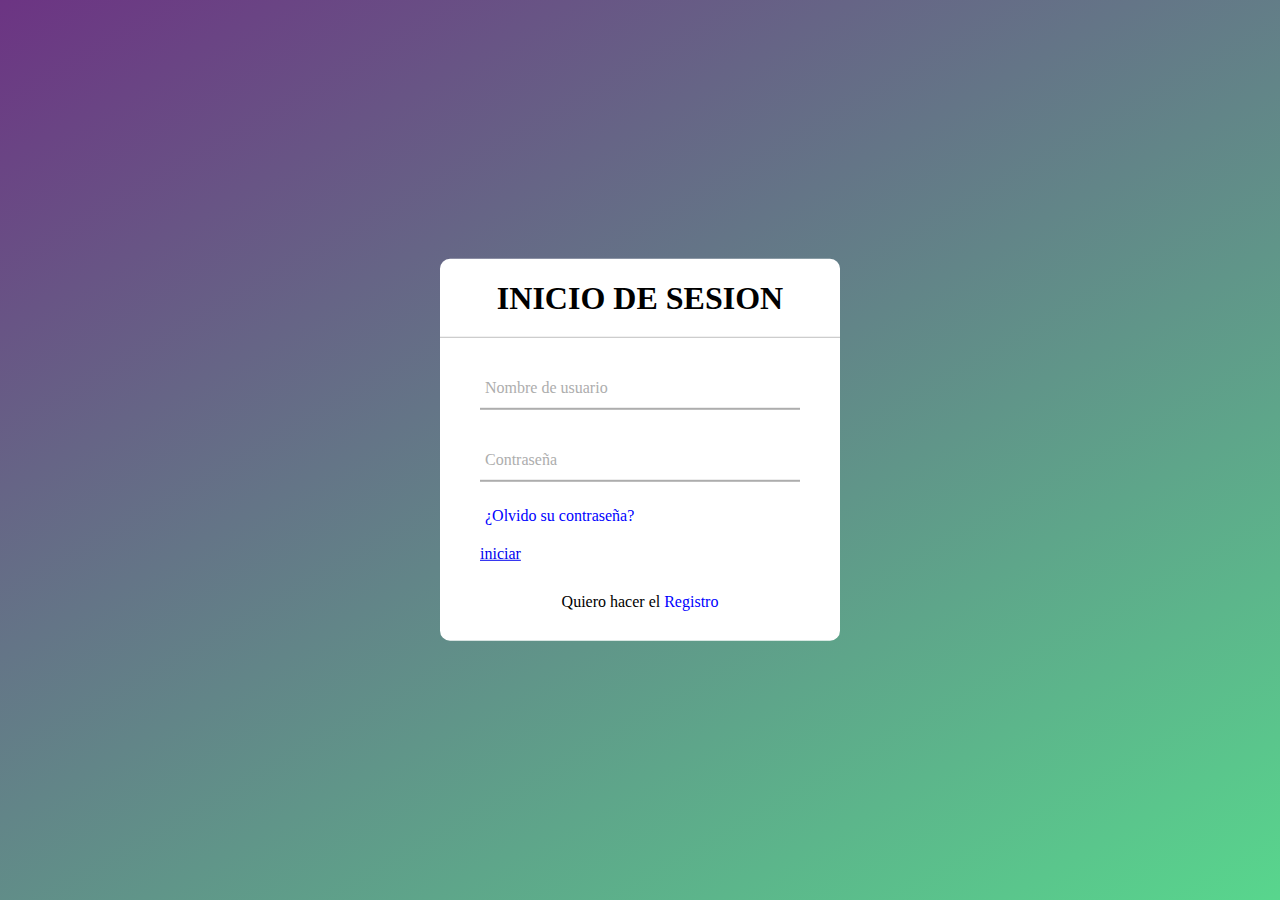
<file: login.html>
<!DOCTYPE html>
<html lang="en">
<head>
    <meta charset="UTF-8">
    <meta name="viewport" content="width=device-width, initial-scale=1.0">
    <title>login</title>
    <link rel="stylesheet" href="css/login.css">
</head>
<body>
    <div class="formulario">
        <h1>INICIO DE SESION</h1>
        <form method="post">
            <div class="username">
                <input type="text" id="nombre" required>
                <label for="nombre">Nombre de usuario</label>
            </div>
            <div class="username">
                <input type="password" id="pass" required>
                <label for="pass">Contraseña</label>
            </div>  
            <div class="recordar">¿Olvido su contraseña?</div>
            <a href="reserva.html">iniciar</a>
            <div class="registrarse">
                Quiero hacer el <a href="registro.html">Registro</a>
            </div>
        </form>
    </div>
    
</body>
</html>
</file>
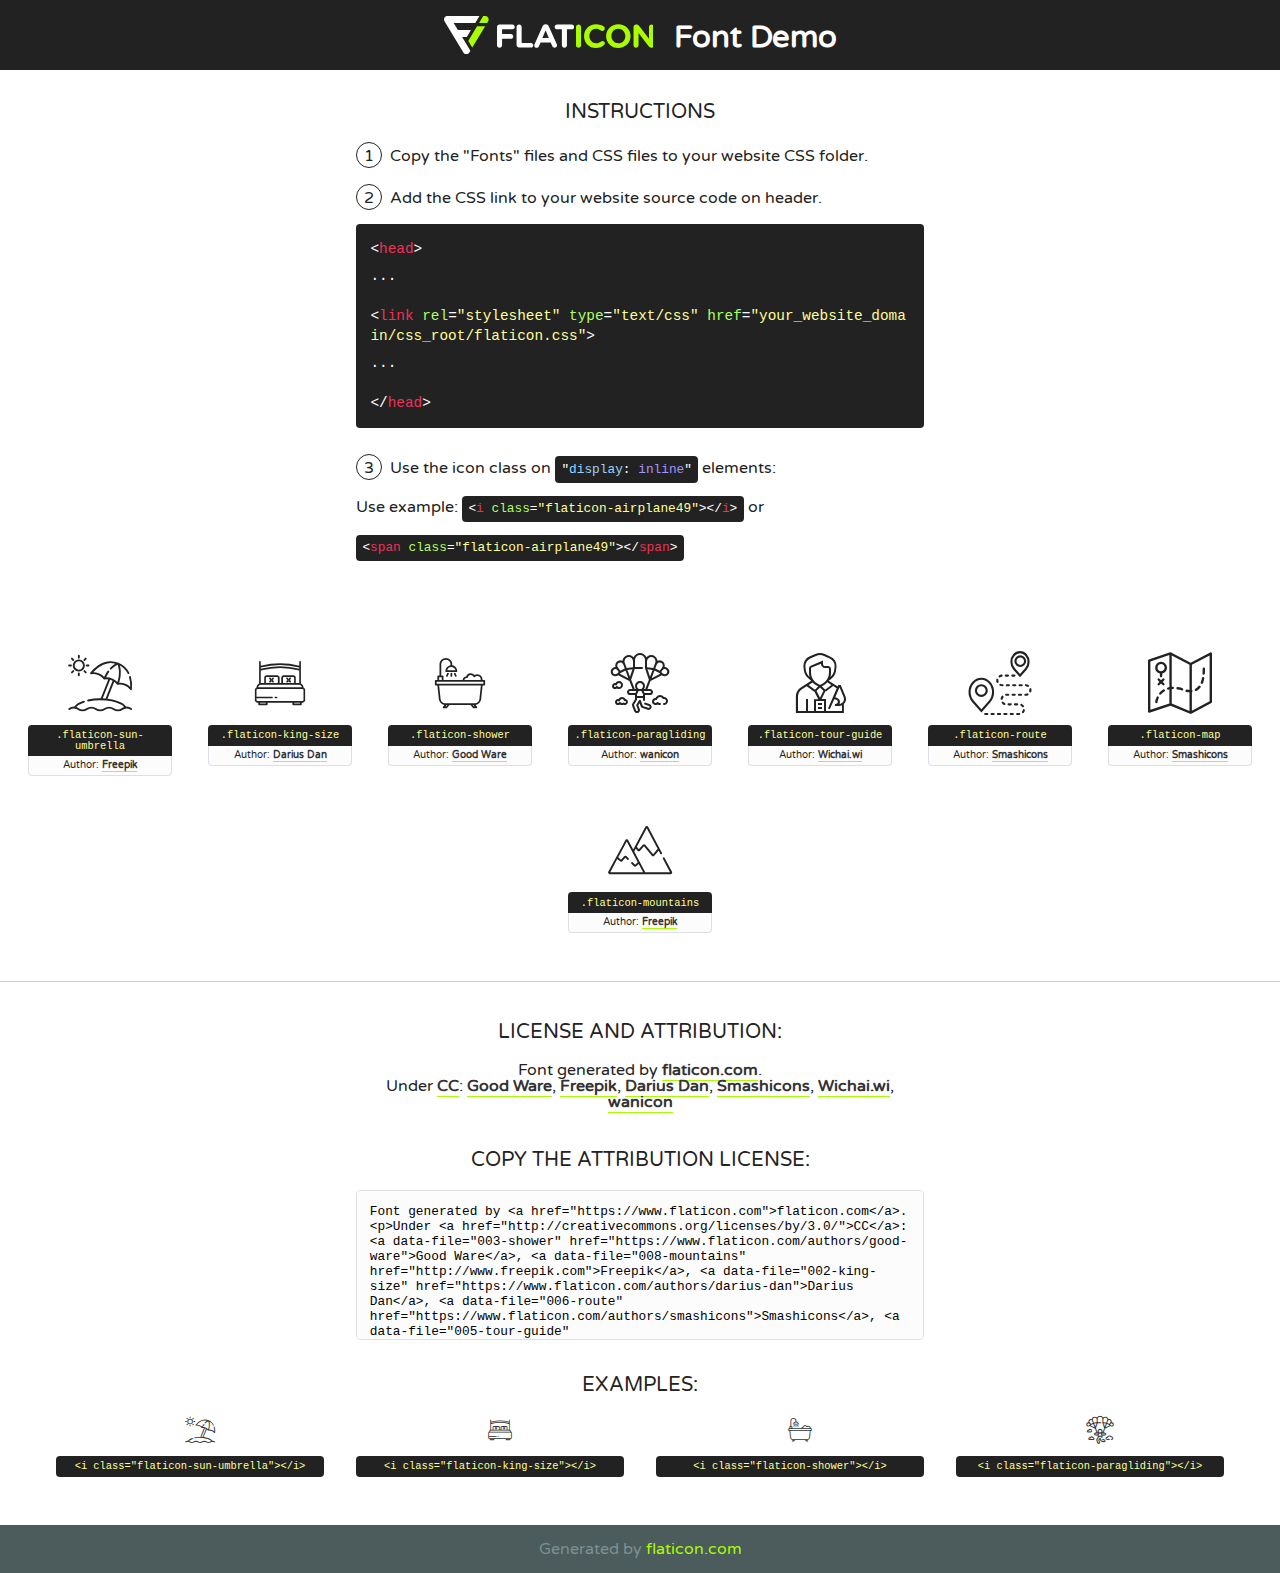
<file: fonts/flaticon/font/flaticon.html>
<!DOCTYPE html>
<!--
  Flaticon icon font: Flaticon
  Creation date: 22/08/2019 02:16
-->
<html>
<!DOCTYPE html>
<html>

<head>
    <title>Flaticon WebFont</title>
    <link href="http://fonts.googleapis.com/css?family=Varela+Round" rel="stylesheet" type="text/css" />
    <link rel="stylesheet" type="text/css" href="flaticon.css">
    <meta charset="UTF-8">
    <style>
    html, body, div, span, applet, object, iframe,
    h1, h2, h3, h4, h5, h6, p, blockquote, pre,
    a, abbr, acronym, address, big, cite, code,
    del, dfn, em, img, ins, kbd, q, s, samp,
    small, strike, strong, sub, sup, tt, var,
    b, u, i, center,
    dl, dt, dd, ol, ul, li,
    fieldset, form, label, legend,
    table, caption, tbody, tfoot, thead, tr, th, td,
    article, aside, canvas, details, embed, 
    figure, figcaption, footer, header, hgroup, 
    menu, nav, output, ruby, section, summary,
    time, mark, audio, video {
        margin: 0;
        padding: 0;
        border: 0;
        font-size: 100%;
        font: inherit;
        vertical-align: baseline;
    }
    /* HTML5 display-role reset for older browsers */
    article, aside, details, figcaption, figure, 
    footer, header, hgroup, menu, nav, section {
        display: block;
    }
    body {
        line-height: 1;
    }
    ol, ul {
        list-style: none;
    }
    blockquote, q {
        quotes: none;
    }
    blockquote:before, blockquote:after,
    q:before, q:after {
        content: '';
        content: none;
    }
    table {
        border-collapse: collapse;
        border-spacing: 0;
    }
    body {
        font-family: 'Varela Round', Helvetica, Arial, sans-serif;
        font-size: 16px;
        color: #222;
    }
    a {
        color: #333;
        border-bottom: 1px solid #a9fd00;
        font-weight: bold;
        text-decoration: none;
    }
    * {
        -moz-box-sizing: border-box;
        -webkit-box-sizing: border-box;
        box-sizing: border-box;
        margin: 0;
        padding: 0;
    }
    [class^="flaticon-"]:before, [class*=" flaticon-"]:before, [class^="flaticon-"]:after, [class*=" flaticon-"]:after {
        font-family: Flaticon;
        font-size: 30px;
        font-style: normal;
        margin-left: 20px;
        color: #333;
    }
    .wrapper {
        max-width: 600px;
        margin: auto;
        padding: 0 1em;
    }
    .title {
        font-size: 1.25em;
        text-align: center;
        margin-bottom: 1em;
        text-transform: uppercase;
    }
    header {
        text-align: center;
        background-color: #222;
        color: #fff;
        padding: 1em;
    }
    header .logo {
        width: 210px;
        height: 38px;
        display: inline-block;
        vertical-align: middle;
        margin-right: 1em;
        border: none;
    }
    header strong {
        font-size: 1.95em;
        font-weight: bold;
        vertical-align: middle;
        margin-top: 5px;
        display: inline-block;
    }
    .demo {
        margin: 2em auto;
        line-height: 1.25em;
    }
    .demo ul li {
        margin-bottom: 1em;
    }
    .demo ul li .num {
        color: #222;
        border-radius: 20px;
        display: inline-block;
        width: 26px;
        padding: 3px;
        height: 26px;
        text-align: center;
        margin-right: 0.5em;
        border: 1px solid #222;
    }
    .demo ul li code {
        background-color: #222;
        border-radius: 4px;
        padding: 0.25em 0.5em;
        display: inline-block;
        color: #fff;
        font-family: Consolas,Monaco,Lucida Console,Liberation Mono,DejaVu Sans Mono,Bitstream Vera Sans Mono,Courier New, monospace;
        font-weight: lighter;
        margin-top: 1em;
        font-size: 0.8em;
        word-break: break-all;
    }
    .demo ul li code.big {
        padding: 1em;
        font-size: 0.9em;
    }
    .demo ul li code .red {
        color: #EF3159;
    }
    .demo ul li code .green {
        color: #ACFF65;
    }
    .demo ul li code .yellow {
        color: #FFFF99;
    }
    .demo ul li code .blue {
        color: #99D3FF;
    }
    .demo ul li code .purple {
        color: #A295FF;
    }
    .demo ul li code .dots {
        margin-top: 0.5em;
        display: block;
    }
    #glyphs {
        border-bottom: 1px solid #ccc;
        padding: 2em 0;
        text-align: center;
    }
    .glyph {
        display: inline-block;
        width: 9em;
        margin: 1em;
        text-align: center;
        vertical-align: top;
        background: #FFF;
    }
    .glyph .glyph-icon {
        padding: 10px;
        display: block;
        font-family:"Flaticon";
        font-size: 64px;
        line-height: 1;
    }
    .glyph .glyph-icon:before {
        font-size: 64px;
        color: #222;
        margin-left: 0;
    }
    .class-name {
        font-size: 0.65em;
        background-color: #222;
        color: #fff;
        border-radius: 4px 4px 0 0;
        padding: 0.5em;
        color: #FFFF99;
        font-family: Consolas,Monaco,Lucida Console,Liberation Mono,DejaVu Sans Mono,Bitstream Vera Sans Mono,Courier New, monospace;
    }
    .author-name {
        font-size: 0.6em;
        background-color: #fcfcfd;
        border: 1px solid #DEDEE4;
        border-top: 0;
        border-radius: 0 0 4px 4px;
        padding: 0.5em;
    }
    .class-name:last-child {
        font-size: 10px;
        color:#888;
    }
    .class-name:last-child a {
        font-size: 10px;
        color:#555;
    }
    .class-name:last-child a:hover {
        color:#a9fd00;
    }
    .glyph > input {
        display: block;
        width: 100px;
        margin: 5px auto;
        text-align: center;
        font-size: 12px;
        cursor: text;
    }
    .glyph > input.icon-input {
        font-family:"Flaticon";
        font-size: 16px;
        margin-bottom: 10px;
    }
    .attribution .title {
        margin-top: 2em;
    }
    .attribution textarea {
        background-color: #fcfcfd;
        padding: 1em;
        border: none;
        box-shadow: none;
        border: 1px solid #DEDEE4;
        border-radius: 4px;
        resize: none;
        width: 100%;
        height: 150px;
        font-size: 0.8em;
        font-family: Consolas,Monaco,Lucida Console,Liberation Mono,DejaVu Sans Mono,Bitstream Vera Sans Mono,Courier New, monospace;
        -webkit-appearance: none;
    }
    .iconsuse {
        margin: 2em auto;
        text-align: center;
        max-width: 1200px;
    }
    .iconsuse:after {
        content: '';
        display: table;
        clear: both;
    }
    .iconsuse .image {
        float: left;
        width: 25%;
        padding: 0 1em;
    }
    .iconsuse .image p {
        margin-bottom: 1em;
    }
    .iconsuse .image span {
        display: block;
        font-size: 0.65em;
        background-color: #222;
        color: #fff;
        border-radius: 4px;
        padding: 0.5em;
        color: #FFFF99;
        margin-top: 1em;
        font-family: Consolas,Monaco,Lucida Console,Liberation Mono,DejaVu Sans Mono,Bitstream Vera Sans Mono,Courier New, monospace;
    }
    #footer {
        text-align: center;
        background-color: #4C5B5C;
        color: #7c9192;
        padding: 1em;
    }
    #footer a {
        border: none;
        color: #a9fd00;
        font-weight: normal;
    }
    @media (max-width: 960px) {
        .iconsuse .image {
            width: 50%;
        }
    }
    @media (max-width: 560px) {
        .iconsuse .image {
            width: 100%;
        }
    }
    </style>
</head>

<body class="characters-off">

    <header>
        <a href="https://www.flaticon.com" target="_blank" class="logo">
            <svg version="1.1" xmlns="http://www.w3.org/2000/svg" xmlns:xlink="http://www.w3.org/1999/xlink" xmlns:a="http://ns.adobe.com/AdobeSVGViewerExtensions/3.0/" viewBox="0 0 560.875 102.036" enable-background="new 0 0 560.875 102.036" xml:space="preserve">
                <defs>
                </defs>
                <g>
                    <g class="letters">
                        <path fill="#ffffff" d="M141.596,29.675c0-3.777,2.985-6.767,6.764-6.767h34.438c3.426,0,6.15,2.728,6.15,6.15
                        c0,3.43-2.724,6.149-6.15,6.149h-27.674v13.091h23.719c3.429,0,6.151,2.724,6.151,6.15c0,3.43-2.723,6.149-6.151,6.149h-23.719
                        v17.574c0,3.773-2.986,6.761-6.764,6.761c-3.779,0-6.764-2.989-6.764-6.761V29.675z"></path>
                        <path fill="#ffffff" d="M193.844,29.149c0-3.781,2.985-6.767,6.764-6.767c3.776,0,6.763,2.985,6.763,6.767v42.957h25.039
                        c3.426,0,6.149,2.726,6.149,6.153c0,3.425-2.723,6.15-6.149,6.15h-31.802c-3.779,0-6.764-2.986-6.764-6.768V29.149z"></path>
                        <path fill="#ffffff" d="M241.891,75.71l21.438-48.407c1.492-3.341,4.215-5.357,7.906-5.357h0.792
                        c3.686,0,6.323,2.017,7.815,5.357l21.439,48.407c0.436,0.967,0.701,1.845,0.701,2.723c0,3.602-2.809,6.501-6.414,6.501
                        c-3.161,0-5.269-1.845-6.499-4.655l-4.132-9.661h-27.059l-4.301,10.102c-1.144,2.631-3.426,4.214-6.237,4.214
                        c-3.517,0-6.24-2.81-6.24-6.325C241.1,77.64,241.451,76.677,241.891,75.71z M279.932,58.666l-8.521-20.297l-8.526,20.297H279.932
                        z"></path>
                        <path fill="#ffffff" d="M314.864,35.387H301.86c-3.429,0-6.239-2.813-6.239-6.238c0-3.429,2.811-6.24,6.239-6.24h39.533
                        c3.426,0,6.237,2.811,6.237,6.24c0,3.425-2.811,6.238-6.237,6.238h-13.001v42.785c0,3.773-2.99,6.761-6.764,6.761
                        c-3.779,0-6.764-2.989-6.764-6.761V35.387z"></path>
                        <path fill="#A9FD00" d="M352.615,29.149c0-3.781,2.985-6.767,6.767-6.767c3.774,0,6.761,2.985,6.761,6.767v49.024
                        c0,3.773-2.987,6.761-6.761,6.761c-3.781,0-6.767-2.989-6.767-6.761V29.149z"></path>
                        <path fill="#A9FD00" d="M374.132,53.836v-0.179c0-17.481,13.178-31.801,32.065-31.801c9.22,0,15.459,2.458,20.557,6.238
                        c1.402,1.054,2.637,2.985,2.637,5.357c0,3.692-2.985,6.59-6.681,6.59c-1.845,0-3.071-0.702-4.044-1.319
                        c-3.776-2.813-7.729-4.393-12.562-4.393c-10.364,0-17.831,8.611-17.831,19.154v0.173c0,10.542,7.291,19.329,17.831,19.329
                        c5.715,0,9.492-1.756,13.359-4.834c1.049-0.874,2.458-1.491,4.039-1.491c3.429,0,6.325,2.813,6.325,6.236
                        c0,2.106-1.056,3.78-2.282,4.834c-5.539,4.834-12.036,7.733-21.878,7.733C387.572,85.464,374.132,71.493,374.132,53.836z"></path>
                        <path fill="#A9FD00" d="M433.009,53.836v-0.179c0-17.481,13.79-31.801,32.766-31.801c18.981,0,32.592,14.143,32.592,31.628v0.173
                        c0,17.483-13.785,31.807-32.769,31.807C446.625,85.464,433.009,71.32,433.009,53.836z M484.224,53.836v-0.179
                        c0-10.539-7.725-19.326-18.626-19.326c-10.893,0-18.449,8.611-18.449,19.154v0.173c0,10.542,7.73,19.329,18.626,19.329
                        C476.676,72.986,484.224,64.378,484.224,53.836z"></path>
                        <path fill="#A9FD00" d="M506.233,29.321c0-3.774,2.99-6.763,6.767-6.763h1.401c3.252,0,5.183,1.583,7.029,3.953l26.093,34.265
                        V29.059c0-3.692,2.99-6.677,6.681-6.677c3.683,0,6.671,2.985,6.671,6.677v48.934c0,3.78-2.987,6.765-6.764,6.765h-0.436
                        c-3.257,0-5.188-1.581-7.034-3.953l-27.056-35.492v32.944c0,3.687-2.985,6.676-6.678,6.676c-3.683,0-6.673-2.989-6.673-6.676
                        V29.321z"></path>
                    </g>
                    <g class="insignia">
                        <path fill="#ffffff" d="M48.372,56.137h12.517l11.156-18.537H37.186L25.688,18.539h57.825L94.668,0H9.271
                        C5.925,0,2.842,1.801,1.198,4.716c-1.644,2.907-1.593,6.482,0.134,9.343l50.38,83.501c1.678,2.781,4.689,4.476,7.938,4.476
                        c3.246,0,6.257-1.695,7.935-4.476l2.898-4.804L48.372,56.137z"></path>
                        <g class="i">
                            <path fill="#A9FD00" d="M93.575,18.539h0.031v0.004l21.652,0.004l2.705-4.488c1.727-2.861,1.778-6.436,0.133-9.343
                            C116.454,1.801,113.371,0,110.026,0h-5.294L93.575,18.539z"></path>
                            <polygon fill="#A9FD00" points="88.291,27.356 64.725,66.486 75.519,84.404 109.942,27.356"></polygon>
                        </g>
                    </g>
                </g>
            </svg>
        </a>
        <strong>Font Demo</strong>
    </header>


    <section class="demo wrapper">

        <p class="title">Instructions</p>

        <ul>
            <li>
                <span class="num">1</span>Copy the "Fonts" files and CSS files to your website CSS folder.
            </li>
            <li>
                <span class="num">2</span>Add the CSS link to your website source code on header.
                <code class="big">
                    &lt;<span class="red">head</span>&gt;
                    <br/><span class="dots">...</span>
                    <br/>&lt;<span class="red">link</span> <span class="green">rel</span>=<span class="yellow">"stylesheet"</span> <span class="green">type</span>=<span class="yellow">"text/css"</span> <span class="green">href</span>=<span class="yellow">"your_website_domain/css_root/flaticon.css"</span>&gt;
                    <br/><span class="dots">...</span>
                    <br/>&lt;/<span class="red">head</span>&gt;
                </code>
            </li>

            <li>
                <p>
                    <span class="num">3</span>Use the icon class on <code>"<span class="blue">display</span>:<span class="purple"> inline</span>"</code> elements:
                    <br />
                    Use example: <code>&lt;<span class="red">i</span> <span class="green">class</span>=<span class="yellow">&quot;flaticon-airplane49&quot;</span>&gt;&lt;/<span class="red">i</span>&gt;</code> or <code>&lt;<span class="red">span</span> <span class="green">class</span>=<span class="yellow">&quot;flaticon-airplane49&quot;</span>&gt;&lt;/<span class="red">span</span>&gt;</code>
            </li>
        </ul>

    </section>




   <section id="glyphs">          
    
      
        <div class="glyph"><div class="glyph-icon flaticon-sun-umbrella"></div>
            <div class="class-name">.flaticon-sun-umbrella</div>
            <div class="author-name">Author: <a data-file="001-sun-umbrella" href="http://www.freepik.com">Freepik</a> </div> 
        </div>        
        
        <div class="glyph"><div class="glyph-icon flaticon-king-size"></div>
            <div class="class-name">.flaticon-king-size</div>
            <div class="author-name">Author: <a data-file="002-king-size" href="https://www.flaticon.com/authors/darius-dan">Darius Dan</a> </div> 
        </div>        
        
        <div class="glyph"><div class="glyph-icon flaticon-shower"></div>
            <div class="class-name">.flaticon-shower</div>
            <div class="author-name">Author: <a data-file="003-shower" href="https://www.flaticon.com/authors/good-ware">Good Ware</a> </div> 
        </div>        
        
        <div class="glyph"><div class="glyph-icon flaticon-paragliding"></div>
            <div class="class-name">.flaticon-paragliding</div>
            <div class="author-name">Author: <a data-file="004-paragliding" href="https://www.flaticon.com/authors/wanicon">wanicon</a> </div> 
        </div>        
        
        <div class="glyph"><div class="glyph-icon flaticon-tour-guide"></div>
            <div class="class-name">.flaticon-tour-guide</div>
            <div class="author-name">Author: <a data-file="005-tour-guide" href="https://www.flaticon.com/authors/wichaiwi">Wichai.wi</a> </div> 
        </div>        
        
        <div class="glyph"><div class="glyph-icon flaticon-route"></div>
            <div class="class-name">.flaticon-route</div>
            <div class="author-name">Author: <a data-file="006-route" href="https://www.flaticon.com/authors/smashicons">Smashicons</a> </div> 
        </div>        
        
        <div class="glyph"><div class="glyph-icon flaticon-map"></div>
            <div class="class-name">.flaticon-map</div>
            <div class="author-name">Author: <a data-file="007-map" href="https://www.flaticon.com/authors/smashicons">Smashicons</a> </div> 
        </div>        
        
        <div class="glyph"><div class="glyph-icon flaticon-mountains"></div>
            <div class="class-name">.flaticon-mountains</div>
            <div class="author-name">Author: <a data-file="008-mountains" href="http://www.freepik.com">Freepik</a> </div> 
        </div>        
        

    </section>



    <section class="attribution wrapper"   style="text-align:center;">

      <div class="title">License and attribution:</div><div class="attrDiv">Font generated by <a href="https://www.flaticon.com">flaticon.com</a>. <div><p>Under <a href="http://creativecommons.org/licenses/by/3.0/">CC</a>: <a data-file="003-shower" href="https://www.flaticon.com/authors/good-ware">Good Ware</a>, <a data-file="008-mountains" href="http://www.freepik.com">Freepik</a>, <a data-file="002-king-size" href="https://www.flaticon.com/authors/darius-dan">Darius Dan</a>, <a data-file="006-route" href="https://www.flaticon.com/authors/smashicons">Smashicons</a>, <a data-file="005-tour-guide" href="https://www.flaticon.com/authors/wichaiwi">Wichai.wi</a>, <a data-file="004-paragliding" href="https://www.flaticon.com/authors/wanicon">wanicon</a></p>  </div>
      </div>
      <div class="title">Copy the Attribution License:</div>

    <textarea onclick="this.focus();this.select();">Font generated by &lt;a href=&quot;https://www.flaticon.com&quot;&gt;flaticon.com&lt;/a&gt;. <p>Under <a href="http://creativecommons.org/licenses/by/3.0/">CC</a>: <a data-file="003-shower" href="https://www.flaticon.com/authors/good-ware">Good Ware</a>, <a data-file="008-mountains" href="http://www.freepik.com">Freepik</a>, <a data-file="002-king-size" href="https://www.flaticon.com/authors/darius-dan">Darius Dan</a>, <a data-file="006-route" href="https://www.flaticon.com/authors/smashicons">Smashicons</a>, <a data-file="005-tour-guide" href="https://www.flaticon.com/authors/wichaiwi">Wichai.wi</a>, <a data-file="004-paragliding" href="https://www.flaticon.com/authors/wanicon">wanicon</a></p>  
     </textarea>

    </section>

    <section class="iconsuse">

          <div class="title">Examples:</div>            
             
            <div class="image">
                <p>
                    <i class="glyph-icon flaticon-sun-umbrella"></i> 
                    <span>&lt;i class=&quot;flaticon-sun-umbrella&quot;&gt;&lt;/i&gt;</span>
                </p>
            </div>
            
            <div class="image">
                <p>
                    <i class="glyph-icon flaticon-king-size"></i> 
                    <span>&lt;i class=&quot;flaticon-king-size&quot;&gt;&lt;/i&gt;</span>
                </p>
            </div>
            
            <div class="image">
                <p>
                    <i class="glyph-icon flaticon-shower"></i> 
                    <span>&lt;i class=&quot;flaticon-shower&quot;&gt;&lt;/i&gt;</span>
                </p>
            </div>
            
            <div class="image">
                <p>
                    <i class="glyph-icon flaticon-paragliding"></i> 
                    <span>&lt;i class=&quot;flaticon-paragliding&quot;&gt;&lt;/i&gt;</span>
                </p>
            </div>
                       
        </div>
                            
    </section>

<div id="footer">
    <div>Generated by <a href="https://www.flaticon.com">flaticon.com</a>
    </div>
</div>



</body>
</html>
</file>
<file: css/login.css>
body{
    margin: 0;
    padding: 0;
    font-family: montserrat;
    background: linear-gradient(150deg, #6c3483, #58d68d);
    height: 100vh;
}
.formulario{
    position: absolute;
    top: 50%;
    left: 50%;
    transform: translate(-50%, -50%);
    width: 400px;
    background: white;
    border-radius: 10px;
}
.formulario h1{
    text-align: center;
    padding: 0 0 20px 0;
    border-bottom: 1px solid silver;
}
.formulario form{
    padding: 0 40px;
    box-sizing: border-box;
}
form .username{
    position: relative;
    border-bottom: 2px solid #adadad;
    margin: 30px 0;
}
.username input{
    width: 100%;
    padding: 0 5px;
    height: 40px;
    font-size: 16 px;
    border: none;
    background: none;
    outline: none;
}
.username label{
    position: absolute;
    top: 50%;
    left: 5px;
    color: #adadad;
    transform: translateY(-50%);
    font-size: 16px;
    pointer-events: none;
}
.username span::before{
    content: '';
    position: absolute;
    top: 40px;
    left: 0;
    width: 0%;
    height: 2px;
    background: #6c3483;
    transition: .5s;
}
.username input:focus ~ label,
.username input:focus ~ label{
    top: -5px;
    color: #6c3483;
}
.username input:focus ~span::before,
.username input:focus ~span::before{
    width: 100%;
}
.recordar{
    margin: -5px 0 20px 5px;
    color: blue;
    cursor: pointer;
}
.recordar:hover{
    text-decoration: underline;
}
input[type="submit"]{
    width: 100%;
    height: 50px;
    border: 1px solid;
    background: #6c3483;
    border-radius: 25px;
    font-size: 18px;
    color: white;
    cursor: pointer;
    outline: none;
}
input[type="submit"]:hover{
    border-color: purple;
    transition: .5s;

}
.registrarse{
    margin: 30px 0;
    text-align: center;
    font-size: 16px;
    color: black;
}
.registrarse a{
    color: blue;
    text-decoration: none;
}
.registrarse a:hover{
    text-decoration: underline;
}
</file>
<file: fonts/flaticon/font/flaticon.css>
/*
  	Flaticon icon font: Flaticon
  	Creation date: 22/08/2019 02:16
  	*/

@font-face {
  font-family: "Flaticon";
  src: url("./Flaticon.eot");
  src: url("./Flaticon.eot?#iefix") format("embedded-opentype"),
       url("./Flaticon.woff2") format("woff2"),
       url("./Flaticon.woff") format("woff"),
       url("./Flaticon.ttf") format("truetype"),
       url("./Flaticon.svg#Flaticon") format("svg");
  font-weight: normal;
  font-style: normal;
}

@media screen and (-webkit-min-device-pixel-ratio:0) {
  @font-face {
    font-family: "Flaticon";
    src: url("./Flaticon.svg#Flaticon") format("svg");
  }
}

[class^="flaticon-"]:before, [class*=" flaticon-"]:before,
[class^="flaticon-"]:after, [class*=" flaticon-"]:after {   
  font-family: Flaticon;
        font-size: 20px;
font-style: normal;
margin-left: 20px;
}

.flaticon-sun-umbrella:before { content: "\f100"; }
.flaticon-king-size:before { content: "\f101"; }
.flaticon-shower:before { content: "\f102"; }
.flaticon-paragliding:before { content: "\f103"; }
.flaticon-tour-guide:before { content: "\f104"; }
.flaticon-route:before { content: "\f105"; }
.flaticon-map:before { content: "\f106"; }
.flaticon-mountains:before { content: "\f107"; }
</file>
